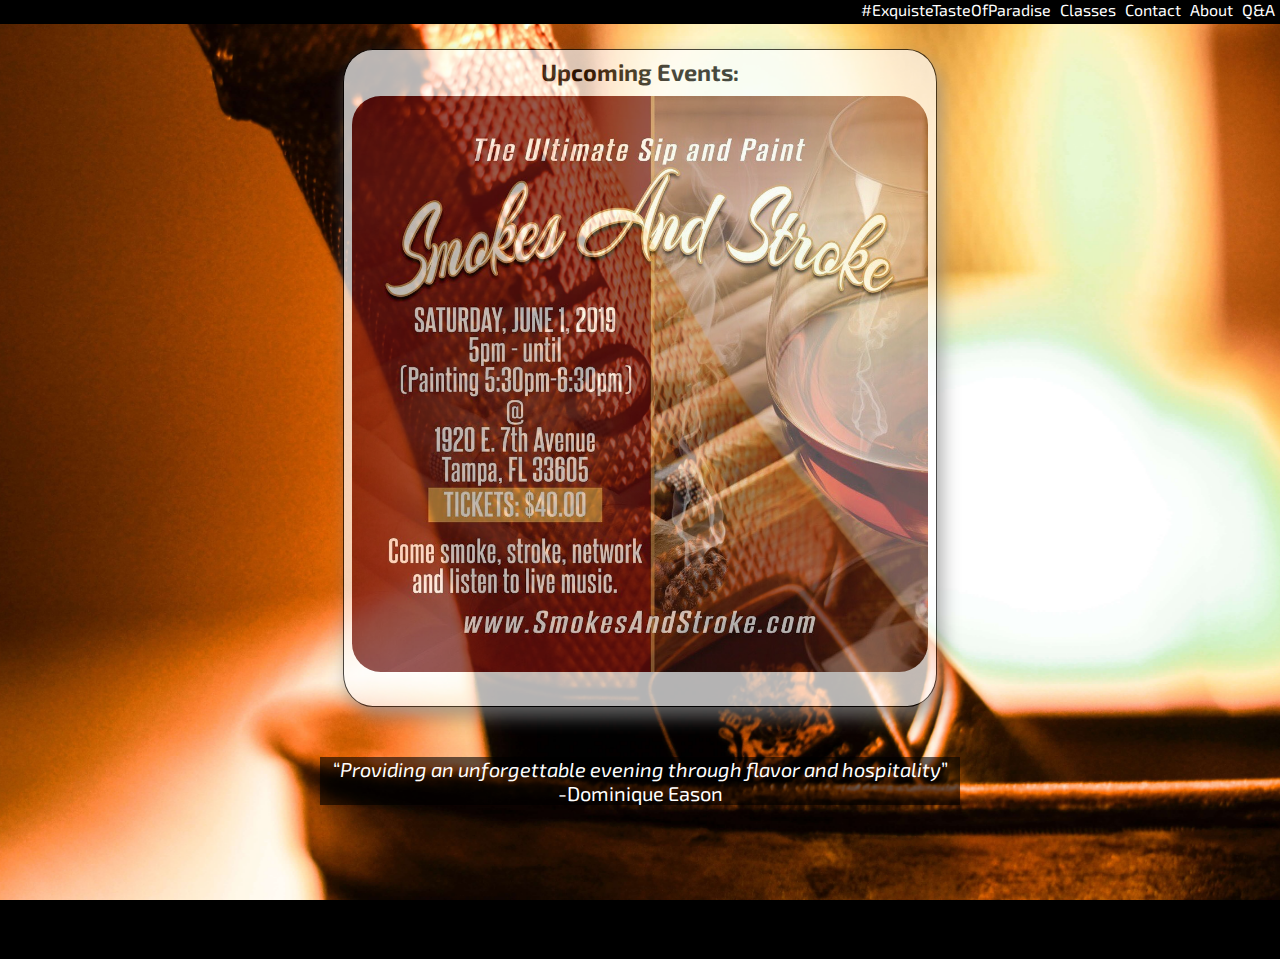
<file: index.html>
<!DOCTYPE html>
<html lang="en" dir="ltr">

<head>
  <meta charset="utf-8">
  <title>Home</title>

  <!-- CSS SCRIPT -->
  <link rel="stylesheet" href="styles.css">

  <!--- GOOGLE FONTS ----->
  <link href="https://fonts.googleapis.com/css?family=Exo+2|Hammersmith+One|Oswald" rel="stylesheet">

  <!--FONTAWESOME-->
  <link rel="stylesheet" href="https://use.fontawesome.com/releases/v5.8.1/css/all.css" integrity="sha384-50oBUHEmvpQ+1lW4y57PTFmhCaXp0ML5d60M1M7uH2+nqUivzIebhndOJK28anvf" crossorigin="anonymous">

</head>

<body class="body-index">
  <header>

  </header>
  <nav>
    <ul>
      <li><a class="link" href="index.html">#ExquisteTasteOfParadise</a></li>
      <li><a class="link" href="class.html">Classes</a></li>
      <li><a class="link" href="contact.html">Contact</a></li>
      <li><a class="link" href="about.html">About</a></li>
      <li><a class="link" href="question.html">Q&A</a></li>
    </ul>
  </nav>

  <div id="main-container">
    <div id="main" class="main-index flyer">
      <h3 class="upcoming-event">Upcoming Events:</h3>
      <img id="upcoming-event-pic" src="comp-images/smokes-n-strokes.JPG"
      class="img-fluid header-event" alt="Smokes & Strokes Event">

    </div>
    <div class="main-quote">
      <q class="quote" cite=""><i>Providing an unforgettable evening through flavor and hospitality</i></q>
      <p class="quote">-Dominique Eason</p>
    </div>
  </div>

    <footer id="footer">
      <a class="link" href="https://www.facebook.com/exquisitetasteofparadise/"><i
      class="fab fa-facebook text-light"></i></a>
      <a class="link" href="https://instagram.com/exquisitetasteofparadise?utm_source=ig_profile_share&igshid=1x3lch5luymru">
        <i class="fab fa-instagram text-light"></i></a>
    </footer>


</body>

</html>
</file>
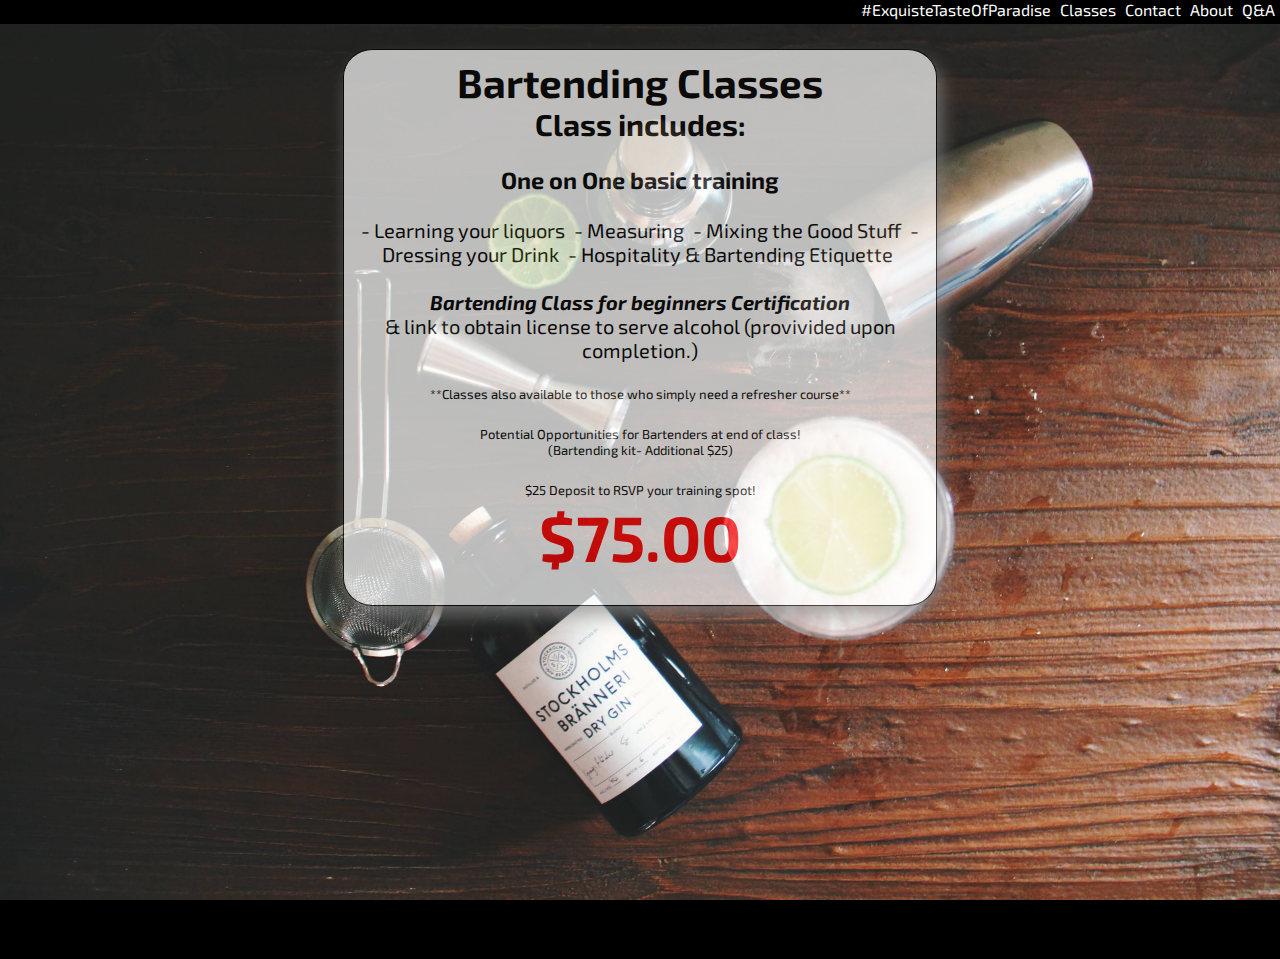
<file: class.html>
<!DOCTYPE html>
<html lang="en" dir="ltr">

<head>
  <meta charset="utf-8">
  <title>Home</title>

  <!-- CSS SCRIPT -->
  <link rel="stylesheet" href="styles.css">

  <!--- GOOGLE FONTS ----->
  <link href="https://fonts.googleapis.com/css?family=Exo+2|Hammersmith+One|Oswald" rel="stylesheet">

  <!--FONTAWESOME-->
  <link rel="stylesheet" href="https://use.fontawesome.com/releases/v5.8.1/css/all.css" integrity="sha384-50oBUHEmvpQ+1lW4y57PTFmhCaXp0ML5d60M1M7uH2+nqUivzIebhndOJK28anvf" crossorigin="anonymous">

</head>

<body class="class-index">
  <header>

  </header>
  <nav>
    <ul>
      <li><a class="link" href="index.html">#ExquisteTasteOfParadise</a></li>
      <li><a class="link" href="class.html">Classes</a></li>
      <li><a class="link" href="contact.html">Contact</a></li>
      <li><a class="link" href="about.html">About</a></li>
      <li><a class="link" href="question.html">Q&A</a></li>
    </ul>
  </nav>

  <div id="class-container">
    <div id="main" class="main-index flyer">
      <h1 class="class-title">Bartending Classes</h1>
      <h2 class="class-heading">Class includes:</h2><br>
      <h3>One on One basic training</h3>
      <br>
      <ol class="class-list">
        <li>- Learning your liquors</li>
        <li>- Measuring</li>
        <li>- Mixing the Good Stuff</li>
        <li>- Dressing your Drink</li>
        <li>- Hospitality &amp; Bartending Etiquette</li>
      </ol>
      <br>
      <div class="">
        <p><strong><em>Bartending Class for beginners Certification</em></strong>
          <br>
          &amp; link to obtain license to serve alcohol (provivided upon completion.)</p>
          <br>
        <p class="class-small">**Classes also available to those who simply need a refresher
          course**</p>
          <br>
        <p class="class-small">Potential Opportunities for Bartenders at end of class!</p>
        <p class="class-small">(Bartending kit- Additional $25)</p><br>
        <p class="class-small">$25 Deposit to RSVP your training spot!</p>
        <h2 class="class-big">$75.00</h2>
      </div>
    </div>
  </div>

  <footer id="footer">
    <a class="link" href="https://www.facebook.com/exquisitetasteofparadise/"><i class="fab fa-facebook text-light"></i></a>
    <a class="link" href="https://instagram.com/exquisitetasteofparadise?utm_source=ig_profile_share&igshid=1x3lch5luymru">
      <i class="fab fa-instagram text-light"></i></a>
  </footer>


</body>

</html>
</file>
<file: styles.css>
/* NAVBAR */
a {
  text-decoration: none;
  color: #fff;
}

body {
  /*font-family: 'Hammersmith One', sans-serif;
  font-family: 'Oswald', sans-serif;*/
  font-family: 'Exo 2', sans-serif;
}

li {
  list-style-type: none;
  display: inline;
  padding-right: 5px;
}

ul:nth-of-type(1) {
  background-color: black;
  padding-bottom: 5px;
}

.link {
  text-decoration: none;
  display: inline;
  border-bottom: 3px solid transparent;
  width: 0;
  transition: 1s ease;
  white-space: nowrap;
  height: 25px;
}

.link:hover {
  border-bottom: 3px solid red;
  width: 200px;
  padding-left: 100px;
}

nav {
  text-align: right;
}

/* INDEX.HTML MAIN */

* {
  margin: 0;
  padding: 0;
}

html, body {
  height: 100%;
}

.body-index {
  background:
    url("comp-images/nico-jacobs-741754-unsplash.jpg") no-repeat center center fixed;
  -webkit-background-size: cover;
  -moz-background-size: cover;
  background-color: black;
}

/*** FOOTER STICKS TO BOTTOM ***/

#main-container {
  min-height: 100%;
  /* quote */
  text-align: center;
  color: white;
  font-size: 20px;
}

#main {
  overflow: auto;
  padding-bottom: 30px;
  min-height: 100%;
  background-color: white;
  text-align: center;
}

#footer {
  background-color: black;
  position: relative;
  height: 30px;
  margin-top: -30px;
  clear: both;
  text-align: center;
  padding-top: 10px;
}

footer {
  background-color: black;
  color: white;
  text-align: center;
  width: 100%;
}

h3.upcoming-event {
  color: black;
  margin-bottom: 10px;
}

.flyer {
  margin: 25px auto 50px auto;
  background-color: white;
  width: 45%;
  height: auto;
  opacity: 0.7;
  border: 1px solid black;
  border-radius: 5%;
  box-shadow: 5px 10px 18px #888888;
  text-align: justify;
  padding: 8px;
}

#upcoming-event-pic {
  /*max-height: 1200px;*/
  width: 100%;
  border-radius: 5%;
  opacity: 1;
}

.main-quote {
  background: rgba(0, 0, 0, 0.6);
  width: 50%;
  margin: auto;
}

.quote {
  opacity: 1;
}

/*** CLASSES PAGE ***/

.class-index {
  background:
    url("comp-images/john-fornander-729631-unsplash.jpg") no-repeat center center fixed;
  -webkit-background-size: cover;
  -moz-background-size: cover;
  background-color: black;
}

#class-container {
  min-height: 100%;
  /* quote */
  text-align: center;
  color: black;
  font-size: 20px;
}

.class-list {
  list-style-type: none;
  display: block;
}

.class-big {
  font-size: 4rem;
  color: red;
}

.class-small {
font-size: 13px;
}

/*** CONTACT PAGE ***/

form {
  color: black;
  line-height: 2;
}

.contact-index {
  background:
    url("comp-images/imran-creator-1111176-unsplash.jpg") no-repeat center center fixed;
  -webkit-background-size: cover;
  -moz-background-size: cover;
  background-color: black;
}

.form-paragraph {
  font-size: 13px;
}

/*** Q&A PAGE ***/

dl {
  margin-bottom: 50px;
}

.question-index {
  background:
    url("comp-images/bernard-hermant-654689-unsplash.jpg") no-repeat center center fixed;
  -webkit-background-size: cover;
  -moz-background-size: cover;
  background-color: black;
}

.q-n-a {
  color: black;
}

.Q {
  margin-top: 10px;
  font-size: 22px;
  font-weight: bold;
}

/*** FOOTER S0CIAL MEDIA ***/

@media screen and (max-width: 600px) {

  .flyer {
    width: 75%;
  }

  .quote {
    font-size: 1rem;
  }
}
</file>
